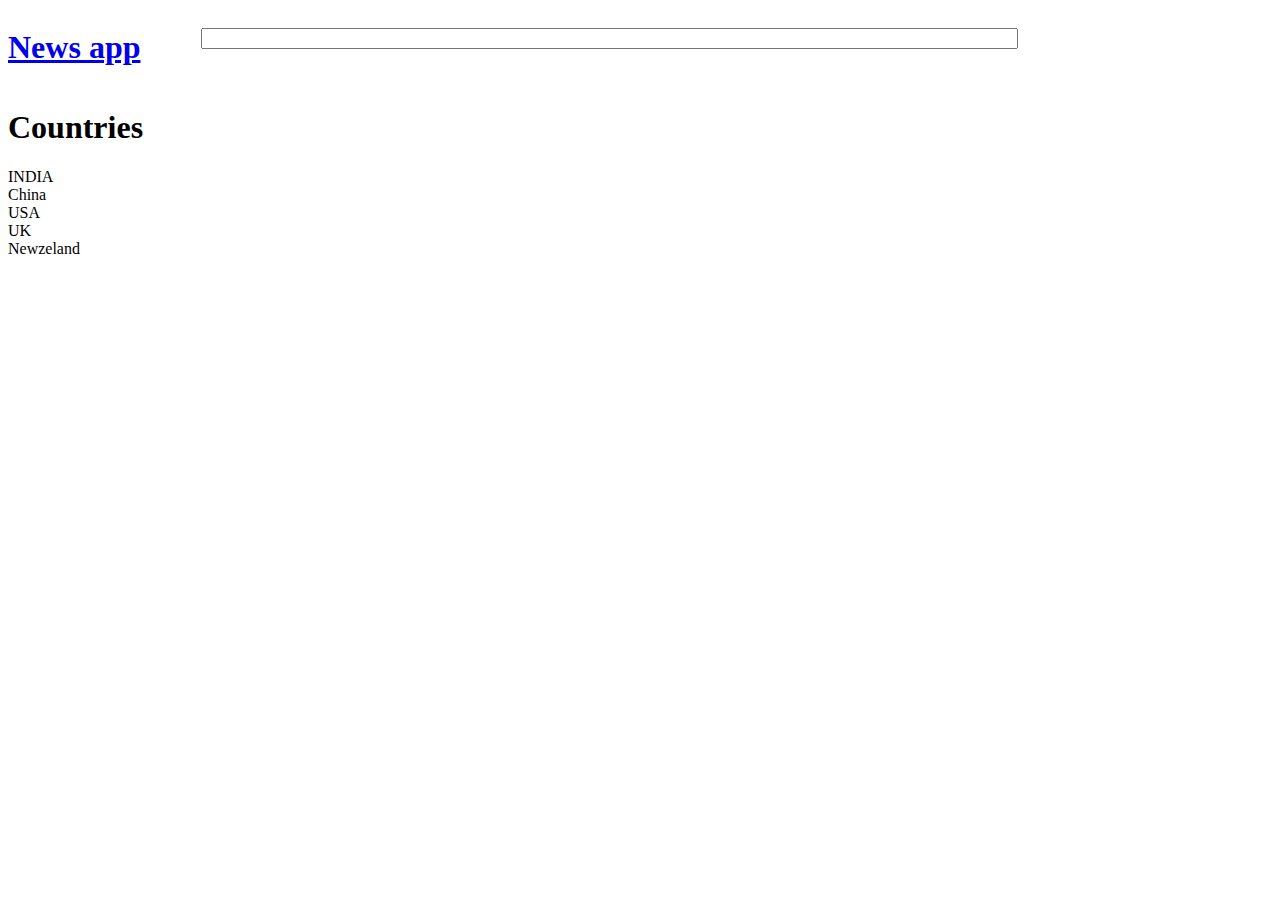
<file: index.html>
<!DOCTYPE html>
<html lang="en">
  <head>
    <meta charset="UTF-8" />
    <meta http-equiv="X-UA-Compatible" content="IE=edge" />
    <meta name="viewport" content="width=device-width, initial-scale=1.0" />
    <title>News App</title>
    <link rel="stylesheet" href="navbar.css">
  </head>
  <body>
    <!-- Give Navbar with id "navbar"  -->
    <div id="navbar"></div>
    <!-- Navbar will have input with id search_input and a link to home page i.e. index.html -->
    <!-- Sidebar will have id "sidebar"  -->
    <div id="sidebar">
   
    </div>
    <!-- Give link to top headlines of countries in sidebar with id as their country codes 
    india :- in
    china :- ch
    usa :- us
    uk : uk
    Newzeland :- nz -->

    <!-- Append results inside div with id "results"  -->
    <div id="results"></div>
    <!-- News divs will have class "news"  -->
  </body>
</html>
<script src="scripts\index.js" type="module"></script>
</file>
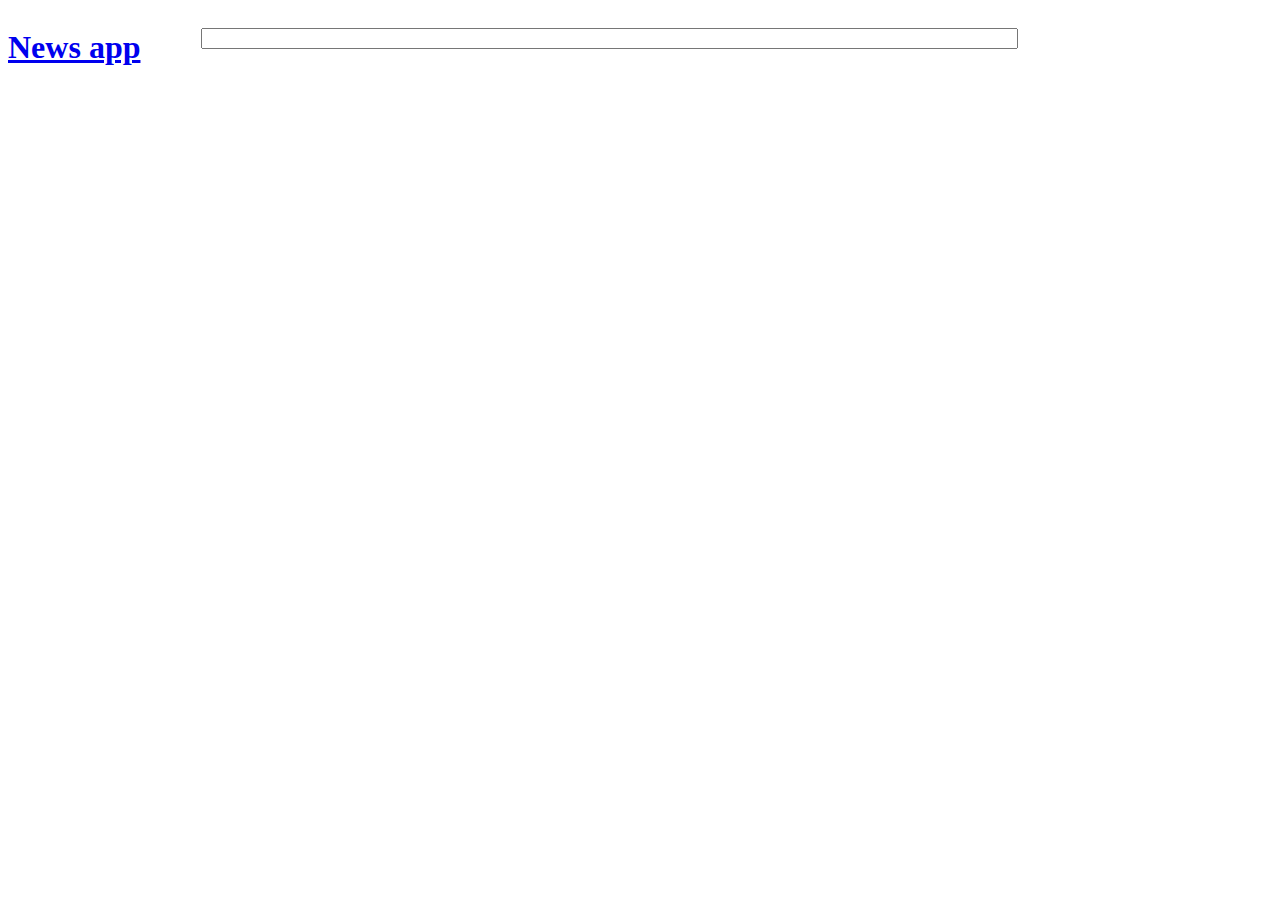
<file: news.html>
<!DOCTYPE html>
<html lang="en">
  <head>
    <meta charset="UTF-8" />
    <meta http-equiv="X-UA-Compatible" content="IE=edge" />
    <meta name="viewport" content="width=device-width, initial-scale=1.0" />
    <title>Detailed news</title>
    <link rel="stylesheet" href="navbar.css">
  </head>
  <body>
    <!-- Same navbar with same functionality  -->
    <div id="navbar"></div>
    <!-- Append detailed news in div with id "detailed_news"  -->
    <div id="detailed_news"></div>
  </body>
</html>
<script src="scripts\news.js"  type="module"></script>
</file>
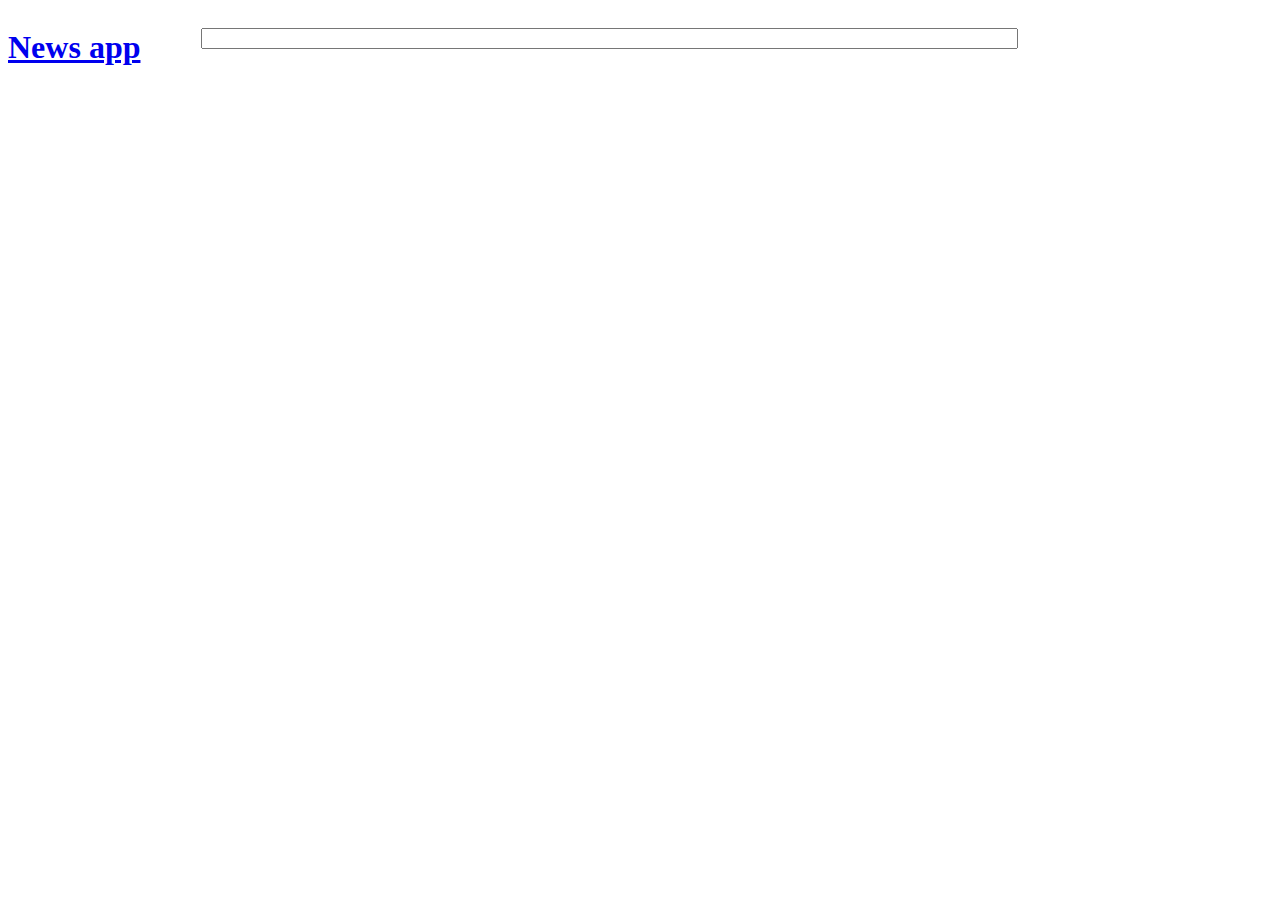
<file: search.html>
<!DOCTYPE html>
<html lang="en">
  <head>
    <meta charset="UTF-8" />
    <meta http-equiv="X-UA-Compatible" content="IE=edge" />
    <meta name="viewport" content="width=device-width, initial-scale=1.0" />
    <title>Search results</title>
    <link rel="stylesheet" href="navbar.css">
  </head>
  <body>
    <!-- Same navbar with same functionality  -->
<div id="navbar"></div>
    <!-- Append results inside div with id "results"  -->
  
    <!-- News divs will have class "news"  -->
    <div id="results"></div>
  </body>
</html>
<script src="scripts\search.js"  type="module"></script>
</file>
<file: navbar.css>
#search_input{
    width: 80%;
    margin:10px auto;
}
#query{
    width: 100%;
    height:35px;
    border:1px solid black;
    padding:5px;
    border-radius: 20px;
    font-size:medium;
}
#navbar{
    display:flex;
}
img{
    margin:auto;
    width: 200px;
    height:200px;
    margin-right:30px;
}
.news{
    display:flex;
    margin:10px auto;
    padding:40px;

}
</file>
